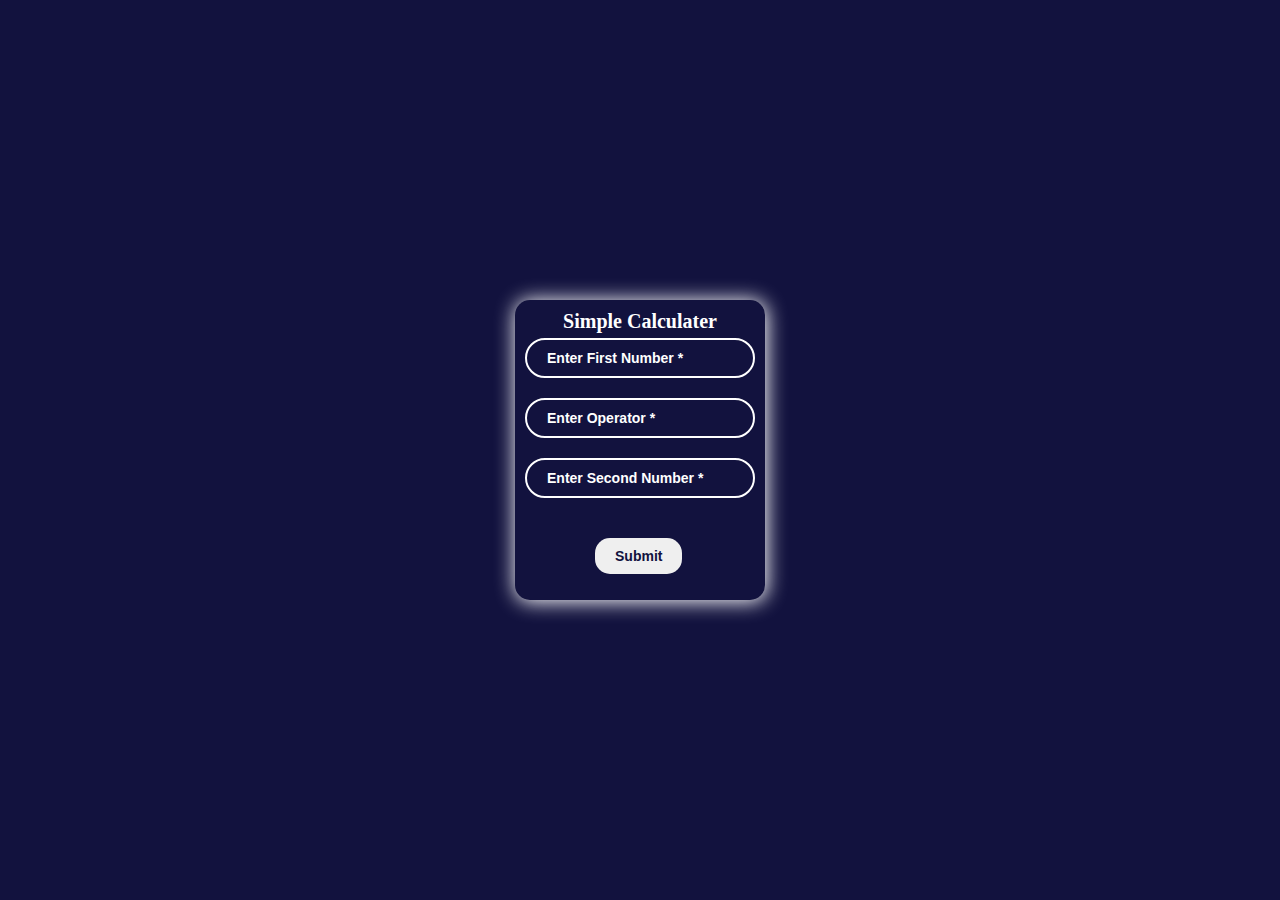
<file: dom/index.html>
<!DOCTYPE html>
<html lang="en">
<head>
    <meta charset="UTF-8">
    <meta name="viewport" content="width=device-width, initial-scale=1.0">
    <title>Document</title>
    <style>
        *{
            margin: 0;
            padding: 0;
            box-sizing: border-box;
        }
        .container{
            width: 100%;
            height: 100vh;
            background-color: rgb(18, 18, 62);
            display: flex;
            align-items: center;
            justify-content: center;
        }
        .container .calc{
            position: relative;
            width: 250px;
            height: 300px;
            border-radius: 15px;
            box-shadow: 1px 1px 20px 1px #fff;
            padding: 10px;
        }
        .calc input{
            width: 100%;
            height: 40px;
            margin-bottom: 20px;
            background-color: transparent;
            border: 2px solid #fff;
            border-radius: 20px;
            font-size: 13px;
            padding-left: 20px;
            font-weight: 700;
            color: #fff;
            font-size: 14px;
            font-weight: 700;
        }
        .calc input::placeholder{
            color: #fff;
        }
        
        .calc button{
            padding: 10px 20px;
            font-size: 14px;
            font-weight: 700;
            /* margin: 0 auto; */
            display: inline-block;
            position: absolute;
            left: 80px;
            border-radius: 15px;
            border: none;
            color: rgb(18, 18, 62);
            transition: 0.3s ease;
        }
        .calc button:hover{
            background-color: #ffffffba;
        }
        .calc button:active{
            background-color: blue;
            color: #fff;
        }
        
        .calc p{
            color: #fff;
            font-size: 14px;
            font-weight: 700;
            text-align: center;
            margin-bottom: 20px;
        }
        .calc h1{
            font-size: 20px;
            color: #fff;
            text-align: center;
            margin-bottom: 5px;
        }
        
    </style>
</head>
<body>
    <div class="container">
        <div class="calc">
            <h1>Simple Calculater</h1>
    <input type="text" id="first" placeholder="Enter First Number *">
    <input type="text" placeholder="Enter Operator *" id="num">
    <input type="text" id="second" placeholder="Enter Second Number *">
    <p id="demo"></p>
    <button onclick="calculator()">Submit</button>
</div>
</div>
    <script>
        const calculator=()=>{
            let first=parseFloat(document.getElementById("first").value)
            let operator=document.getElementById("num").value
            let second=parseFloat(document.getElementById("second").value)
            if(operator=="+"){
                let sum=document.getElementById("demo").innerHTML=`Your result is:- ${first+second}`;
            }
            else if(operator=="-"){
                let sub=document.getElementById("demo").innerHTML=`Your result is:- ${first-second}`;
            }
            else if(operator=="*"){
                let multi=document.getElementById("demo").innerHTML=`Your result is:- ${first*second}`;
            }
            else if(operator=="/"){
                let divide=document.getElementById("demo").innerHTML=`Your result is:- ${first/second}`;
            }
            else if(operator=="**"){
                let square=document.getElementById("demo").innerHTML=`Your result is:- ${first**second}`;
            }
        }
    </script>
</body>
</html>
</file>
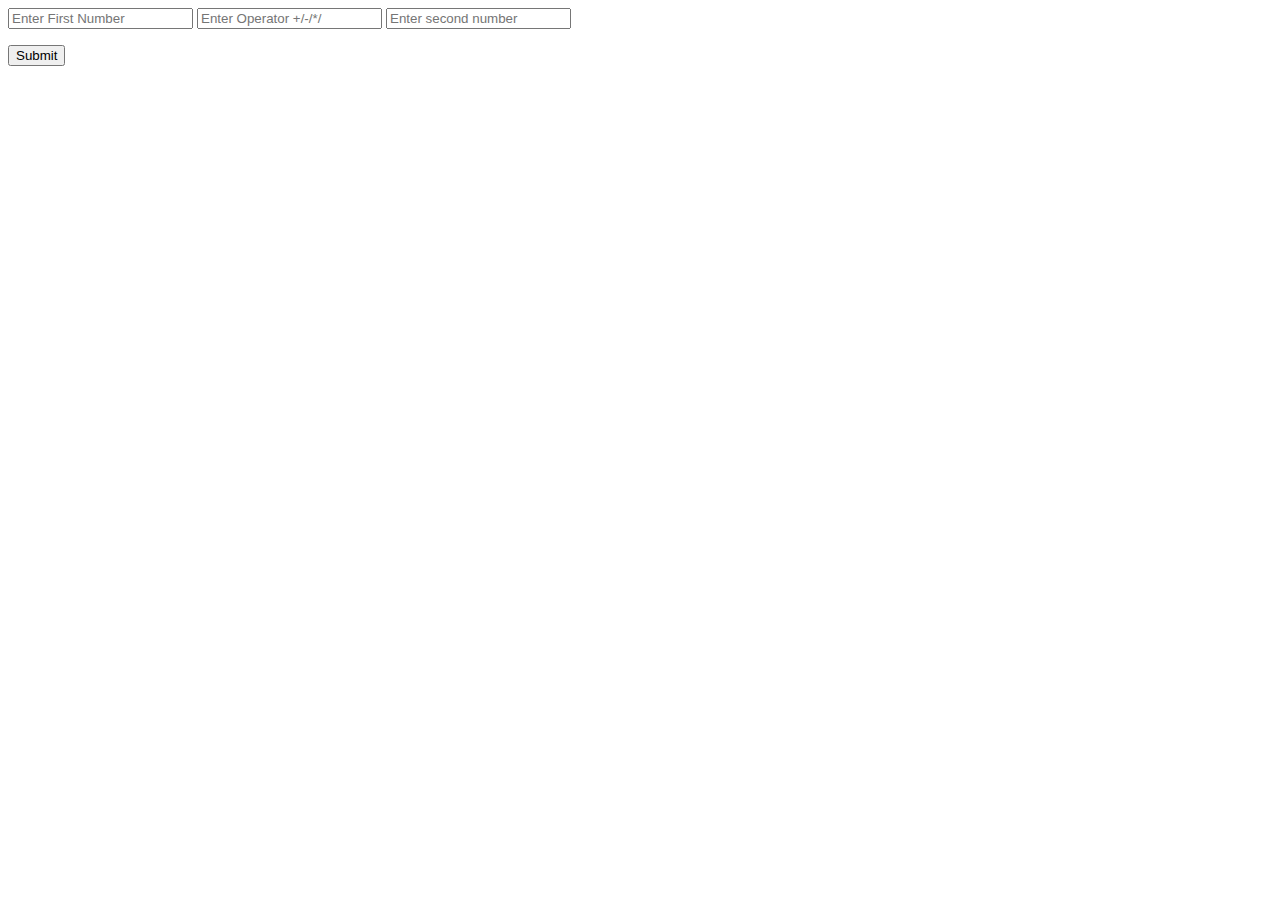
<file: dom/dom.html>
<!DOCTYPE html>
<html lang="en">
<head>
    <meta charset="UTF-8">
    <meta name="viewport" content="width=device-width, initial-scale=1.0">
    <title>Document</title>
</head>
<body>
    <input id="first" type="text" placeholder="Enter First Number">
    <input id="oper" type="text" placeholder="Enter Operator +/-/*/">
    <input id="second" type="text" placeholder="Enter second number">
    <p id="demo"></p>
    <button onclick="calc()">Submit</button>


    <script>
        const calc=() =>{
            let first=parseFloat(document.getElementById("first").value)
            let operator=document.getElementById("oper").value
            let second=parseFloat(document.getElementById("second").value)
            if(operator== "+"){
                let sum=document.getElementById("demo").innerHTML=first+second
            }
            else if(operator=="-"){
                let sum=document.getElementById("demo").innerHTML=first-second
            }
            else if(operator=="*"){
                let sum=document.getElementById("demo").innerHTML=first*second
            }
            else if(operator=="/"){
                let sum=document.getElementById("demo").innerHTML=first/second
            }
            else if(operator=="**"){
                let sum=document.getElementById("demo").innerHTML=first**second
            }
            else{
                console.log("Please Enter Valid Number");
            }

        }
    </script>
</body>
</html>
</file>
